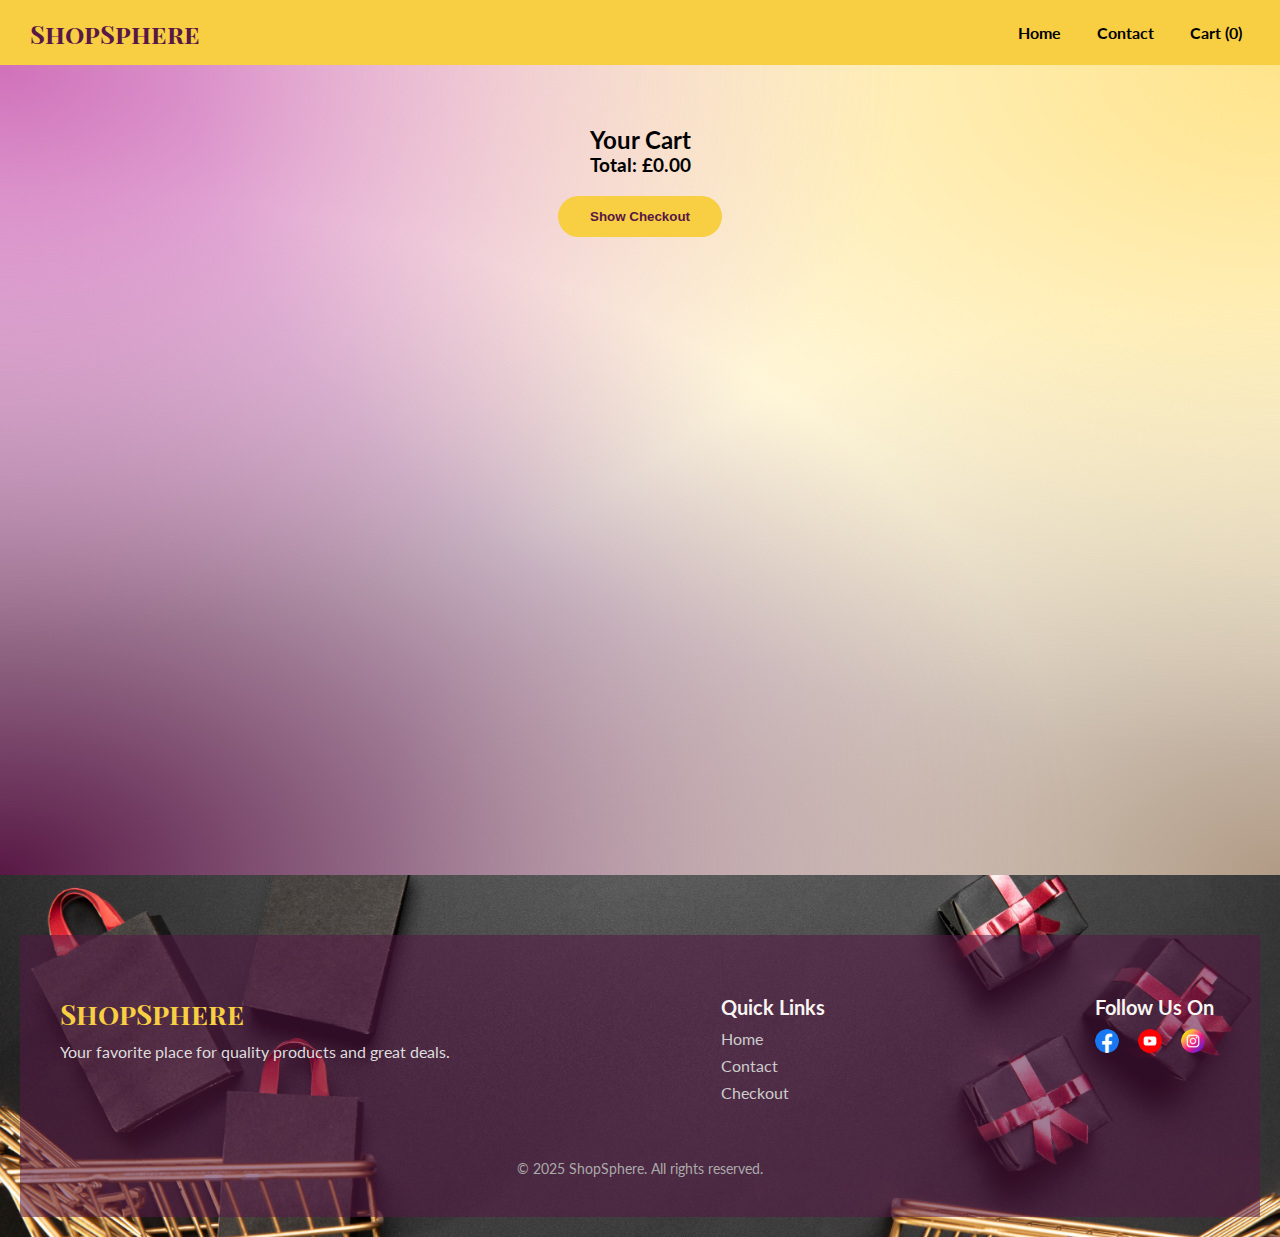
<file: checkout.html>
<!DOCTYPE html>
<html lang="en">
<head>
  <meta charset="UTF-8">
  <meta name="viewport" content="width=device-width, initial-scale=1">
  <title>ShopSphere | Checkout</title>
  <link rel="stylesheet" href="style.css">
  <style>
    .cart-container {
      /*max-width: 800px;*/
      /*margin: 30px auto;*/
      padding: 60px 20px;
      /*background: #f9f9f9;*/
      /*border-radius: 10px;*/
      text-align: center;

      inset: 0;
  background: 
    radial-gradient(at top left, #d071ba, transparent 50%),
    radial-gradient(at bottom left, #581845, transparent 60%),
    radial-gradient(at top right, #ffe48b, transparent 60%),
    radial-gradient(at bottom right, #b19b86, transparent 50%);
  /*background-color: #f5d1e0;*/
  background-blend-mode: screen;
  /*filter: blur(60px);*/
  z-index: -1;
  min-height: 90vh;

    }

    .cart-item {
      display: flex;
      justify-content: space-between;
      border-bottom: 1px solid #ccc;
      padding: 10px 0;
    }

    .cart-item:last-child {
      border: none;
    }

    .checkout-btn {
      margin-top: 20px;
      padding: 10px 15px;
      background: #f8ce43;
      color: #581845;
      border: none;
      border-radius: 5px;
      cursor: pointer;

      padding: 0.8rem 2rem;
  background: #f8ce43;
  color: #581845;
  text-decoration: none;
  font-weight: bold;
  border-radius: 30px;
  transition: 0.3s ease;
    }
    .checkout-btn:hover{
      background: #FFD700;
    }

    .payment-form {
      display: none;
      margin-top: 30px;
      background: #fff;
      padding: 20px;
      border-radius: 8px;
      box-shadow: 0 2px 8px rgba(0,0,0,0.1);

      margin: 30px;
    }

    .payment-form input {
      width: 100%;
      padding: 10px;
      margin: 10px 0;
      border-radius: 5px;
      border: 1px solid #ccc;
    }

    .payment-form button {
      background: #28a745;
      color: white;
      border: none;
      padding: 10px 15px;
      border-radius: 5px;
      cursor: pointer;

      padding: 0.8rem 2rem;
  background: #f8ce43;
  color: #581845;
  text-decoration: none;
  font-weight: bold;
  border-radius: 30px;
  transition: 0.3s ease;
    }
    .payment-form button:hover{
      background: #FFD700;
    }

    .success-message {
      color: green;
      font-weight: bold;
      margin-top: 20px;
    }

    .thank-you-message {
        text-align: center;
        margin-top: 15px;
        font-size: 1.1em;
        color: #333;
        font-weight: 500;
        background-color: #e8fce8;
        border: 1px solid #b2e2b2;
        padding: 12px;
        border-radius: 6px;
    }

    .cart-item button {
        background-color: #dc3545;       /* Bootstrap-style red */
        color: #fff;
        border: none;
        padding: 6px 12px;
        border-radius: 5px;
        cursor: pointer;
        font-size: 0.9em;
        margin-left: 10px;
        transition: background-color 0.3s ease;
    }

    .cart-item button:hover {
        background-color: #b02a37;
    }

    @media (max-width: 600px) {
      .cart-item {
        flex-direction: column;
        align-items: flex-start;
      }
    }
  </style>
</head>
<body>

    <header>
        <div class="navbar">
            <div class="logo"><a href="index.html">ShopSphere</a></div>
            <!-- Hamburger icon -->
            <button class="hamburger" onclick="toggleMenu()">☰</button>
            <nav class="nav-links" id="navLinks">
                <a href="index.html">Home</a>
                <a href="contact.html">Contact</a>
                <a href="checkout.html">Cart (<span id="basket-count">0</span>)</a>
            </nav>
        </div>
    </header>

  <div class="cart-container">
    <h2>Your Cart</h2>
    <div id="cart-items"></div>
    <h3>Total: £<span id="total-amount">0</span></h3>
    <button class="checkout-btn" onclick="showCheckoutForm()">Show Checkout</button>

    <div class="payment-form" id="payment-form">
      <h3>Payment Details</h3>
      <input type="text" id="card-name" placeholder="Cardholder Name" required>
      <input type="text" id="card-number" placeholder="Card Number (16 digits)" maxlength="16">
      <input type="month" id="expiry-date" placeholder="Expiry Date (mm-yyyy)">
      <input type="text" id="cvv" placeholder="CVV (3 digits)" maxlength="3">
      <button onclick="payNow()">Pay Now</button>
      <!--<p class="success-message" id="success-msg"></p>-->
    </div>
    <!-- SHOW SUCCESS MESSAGE HERE -->
    <p class="success-message" id="success-msg" style="text-align:center;"></p>
    <p class="thank-you-message" id="thank-you-msg" style="display: none;"></p>

  </div>


  <!-- Footer -->
    <footer class="footer">
        <div class="footer-overlay">
            <div class="footer-content">
                <div class="footer-brand">
                    <h2>ShopSphere</h2>
                    <p>Your favorite place for quality products and great deals.</p>
                </div>
                <div class="footer-links">
                    <h3>Quick Links</h3>
                    <ul>
                        <li><a href="index.html">Home</a></li>
                        <li><a href="contact.html">Contact</a></li>
                        <li><a href="checkout.html">Checkout</a></li>
                    </ul>
                </div>
                <div class="footer-social">
                    <h3>Follow Us On</h3>
                    <div class="social-icons">
                        <a href="https://www.facebook.com"><img src="facebook.png" alt="Facebook" /></a>
                        <a href="https://www.youtube.com"><img src="youtube.png" alt="YouTube" /></a>
                        <a href="https://www.instagram.com"><img src="instagram.png" alt="Instagram" /></a>
                    </div>
                </div>
            </div>
            <div class="footer-bottom">
                <p>© 2025 ShopSphere. All rights reserved.</p>
            </div>
        </div>
    </footer>

  <script>
    let basket = JSON.parse(localStorage.getItem("basket")) || [];
    const cartItemsDiv = document.getElementById("cart-items");
    const totalSpan = document.getElementById("total-amount");
    const form = document.getElementById("payment-form");
    const successMsg = document.getElementById("success-msg");

    let total = 0;

    function renderCart() {
      cartItemsDiv.innerHTML = "";
      total = 0;
      basket.forEach((item, index) => {
        const div = document.createElement("div");
        div.className = "cart-item";
        div.innerHTML = `
          <div><strong>${item.name}</strong> <small>(${item.category})</small></div>
          <div>£${item.price} <button onclick="removeItem(${index})">Remove</button></div>
        `;
        total += parseFloat(item.price);
        cartItemsDiv.appendChild(div);
      });
      totalSpan.innerText = total.toFixed(2);
    }

    function removeItem(index) {
      const removed = basket.splice(index, 1)[0];
      localStorage.setItem("basket", JSON.stringify(basket));
      alert(`${removed.name} removed from basket.`);
      renderCart();
    }

    function showCheckoutForm() {
      form.style.display = "block";
    }

    /*
    function payNow() {
      const name = document.getElementById("card-name").value.trim();
      const number = document.getElementById("card-number").value.trim();
      const expiry = document.getElementById("expiry-date").value.trim();
      const cvv = document.getElementById("cvv").value.trim();

      if (!name || number.length !== 16 || !expiry || cvv.length !== 3) {
        alert("Please enter valid payment details.");
        return;
      }

      localStorage.removeItem("basket");
      basket = [];
      renderCart();
      form.style.display = "none";
      successMsg.innerText = `Payment successful! You paid £${total.toFixed(2)}`;
    }
    */
    function payNow() {
    const name = document.getElementById("card-name").value.trim();
    const number = document.getElementById("card-number").value.trim();
    const expiry = document.getElementById("expiry-date").value.trim();
    const cvv = document.getElementById("cvv").value.trim();

    if (!name || number.length !== 16 || !expiry || cvv.length !== 3) {
    alert("Please enter valid payment details.");
    return;
    }

    // ✅ Store total BEFORE clearing basket
    const finalAmount = total.toFixed(2);

    localStorage.removeItem("basket");
    basket = [];
    renderCart();
    form.style.display = "none";

    // ✅ Now display accurate amount
    successMsg.innerText = `Payment successful! You paid £${finalAmount}`;

    // ✅ Show thank-you message
    const thankYou = document.getElementById("thank-you-msg");
    thankYou.style.display = "block";
    thankYou.innerText = "Thank you for shopping with us! We hope to see you again soon.";

    // Hide "Show Checkout" button after successful payment
    const checkoutButton = document.querySelector(".checkout-btn");
    checkoutButton.style.display = "none";

    // Redirect after 5 seconds
    setTimeout(() => {
        window.location.href = "index.html";
    }, 5000);
    }


    renderCart();
  </script>

</body>
</html>
</file>
<file: style.css>
@import url('https://fonts.googleapis.com/css2?family=Playfair+Display+SC:ital,wght@0,400;0,700;0,900;1,400;1,700;1,900&display=swap');
@import url('https://fonts.googleapis.com/css2?family=Lato:ital,wght@0,100;0,300;0,400;0,700;0,900;1,100;1,300;1,400;1,700;1,900&display=swap');

/* Reset basics */
* {
  box-sizing: border-box;
  margin: 0;
  padding: 0;
}

body {
  font-family: "Lato", sans-serif;
}

/* Navbar container */
.navbar {
  background-color: #f8ce43;
  display: flex;
  justify-content: space-between;
  align-items: center;
  padding: 15px 30px;
  flex-wrap: wrap;
}

/* Logo styling */
.logo {
  font-size: 1.6em;
}
.logo a{
  text-decoration: none;
  font-weight: bold;
  color: #581845;
  font-family: "Playfair Display SC", serif;
}

/* Nav links container */
.nav-links {
  display: flex;
  gap: 20px;
  align-items: center;
}

/* Nav links and buttons */
.nav-links a, .dropbtn {
  color: black;
  font-weight: bold;
  text-decoration: none;
  padding: 8px;
  cursor: pointer;
  background: none;
  border: none;
}

.nav-links a:hover, .dropdown-content a:hover {
  background-color: #F8F5F2;
  border-radius: 4px;
}

/* Dropdown container */
.dropdown {
  position: relative;
}


.dropbtn {
  font-size: 1em; /* Match other links */
  font-weight: bold;
}

.dropdown-content {
  display: none;
  position: absolute;
  background-color: #f8ce43;
  box-shadow: 0px 8px 16px rgba(0,0,0,0.2);
  z-index: 1;
  min-width: 160px;

  border-radius: 4px;
}

.dropdown-content a {
  color: #581845;
  padding: 10px;
  text-decoration: none;
  display: block;
}

.dropdown:hover .dropdown-content {
  display: block;
}

/* Responsive behavior */
@media (max-width: 768px) {

  .nav-links {
    flex-direction: column;
    align-items: flex-start;
    gap: 10px;
    margin-top: 10px;
  }

  .dropdown-content {
    position: static;
  }
}



/* Hamburger button - hidden on desktop */
.hamburger {
  display: none;
  font-size: 28px;
  background: none;
  border: none;
  color: #581845;
  cursor: pointer;
}

/* Responsive: show hamburger & collapse nav */
@media (max-width: 768px) {
  .hamburger {
    display: block;
  }

  .nav-links {
    display: none;
    flex-direction: column;
    width: 100%;
    background-color: #f8ce43;
    margin-top: 10px;
  }

  .nav-links.show {
    display: flex;
  }

  .nav-links a, .dropbtn {
    padding: 12px;
  }

  .dropdown-content {
    position: static;
    box-shadow: none;
  }
}







/* Banner Styling */
.banner {
  width: 100%;
  min-height: 40vh;
  background: linear-gradient(135deg, #e674cc, #8d339d, #1A1A1A);
  display: flex;
  align-items: center;
  justify-content: center;
  padding: 2rem 2rem;
  color: #fff;
  line-height: 1.6;
  overflow: hidden;
  background-size: 400% 400%;
  animation: gradientShift 10s ease infinite;
}
@keyframes gradientShift {
  0% {
    background-position: 0% 50%;
  }
  50% {
    background-position: 100% 50%;
  }
  100% {
    background-position: 0% 50%;
  }
}

.banner-content {
  max-width: 1300px;
  display: flex;
  align-items: center;
  justify-content: space-between;
  flex-wrap: wrap;
  gap: 2rem;
}

.text-content {
  flex: 1;
  animation: fadeInLeft 1.2s ease-out forwards;
}

.title {
  font-size: 3.5rem;
  font-weight: 700;
  margin-bottom: 1rem;
  color: #f8ce43;
}

.subtitle {
  font-size: 1.2rem;
  max-width: 500px;
  margin-bottom: 2rem;
  color: #F8F5F2;
}

.btn {
  padding: 0.8rem 2rem;
  background: #f8ce43;
  color: #581845;
  text-decoration: none;
  font-weight: bold;
  border-radius: 30px;
  transition: 0.3s ease;
}

.btn:hover {
  background: #FFD700;
}

.image-content {
  flex: 1;
  text-align: right;
  animation: fadeInRight 1.2s ease-out forwards;
}

.image-content img {
  max-width: 100%;
  max-height: 500px;
  /*border-radius: 10px;*/
}

/* Animations */
@keyframes fadeInLeft {
  from {
    opacity: 0;
    transform: translateX(-30px);
  }
  to {
    opacity: 1;
    transform: translateX(0);
  }
}

@keyframes fadeInRight {
  from {
    opacity: 0;
    transform: translateX(30px);
  }
  to {
    opacity: 1;
    transform: translateX(0);
  }
}

/* Responsive */
@media (max-width: 768px) {
  .banner-content {
    flex-direction: column;
    text-align: center;
  }

  .title {
    font-size: 2.5rem;
  }

  .subtitle {
    font-size: 1rem;
  }

  .btn {
    padding: 0.6rem 1.5rem;
  }
}


.product-grid {
  display: grid;
  grid-template-columns: repeat(auto-fit, minmax(240px, 1fr));
  gap: 20px;
  padding: 20px;
}

.product {
  border: 1px solid #ccc;
  padding: 15px;
  text-align: center;
  background: #fafafa;
  border-radius: 8px;
}

.product button {
  padding: 8px;
  margin-top: 10px;
  cursor: pointer;
}



.featured-products {
  padding: 40px 20px;
  text-align: center;
  background-color: #f8f8f8;
  inset: 0;
  background: 
    radial-gradient(at top left, #d071ba, transparent 50%),
    radial-gradient(at bottom left, #581845, transparent 60%),
    radial-gradient(at top right, #ffe48b, transparent 60%),
    radial-gradient(at bottom right, #b19b86, transparent 50%);
  /*background-color: #f5d1e0;*/
  background-blend-mode: screen;
  /*filter: blur(60px);*/
  z-index: -1;


}

.featured-products h2 {
  font-size: 2em;
  margin-bottom: 10px;

  font-size: 2.5rem;
  margin-bottom: 10px;
  position: relative;
}
.featured-products h2::after {
  content: '';
  display: block;
  width: 60px;
  height: 3px;
  background: #581845;
  margin: 10px auto;
}

.featured-products .subtitle {
  font-size: 1.1em;
  color: #666;
  margin-bottom: 30px;

  font-size: 1rem;
  color: #555;
  margin-bottom: 30px;
  text-align: center;
  max-width: none;
}

.product-cards {
  display: grid;
  grid-template-columns: repeat(auto-fit, minmax(220px, 1fr));
  gap: 20px;
  justify-items: center;
  padding: 0 40px;
}

.product-card {
  background: #F8F5F2;
  border: 1px solid #ddd;
  border-radius: 8px;
  padding: 15px;
  text-align: center;
  width: 100%;
  max-width: 260px;
  box-shadow: 0 2px 6px rgba(0,0,0,0.1);
  transition: transform 0.3s;
}

.product-card:hover {
  transform: translateY(-5px);
}

.product-card img {
  width: 100%;
  max-height: 160px;
  object-fit: contain;
  margin-bottom: 10px;
}

.product-card h3 {
  margin-bottom: 5px;
}

.product-card .category {
  color: #888;
  font-size: 0.9em;
}

.product-card .price {
  font-weight: bold;
  margin: 8px 0;
}

.product-card button {
  padding: 8px 12px;
  background-color: #f8ce43;
  color: #581845;
  border: none;
  border-radius: 5px;
  cursor: pointer;

  padding: 0.8rem 2rem;
  background: #f8ce43;
  color: #581845;
  text-decoration: none;
  font-weight: bold;
  border-radius: 30px;
  transition: 0.3s ease;
}

.product-card button:hover {
  background-color: #FFD700;
}



/* Footer base styles */

.footer {
  background: url('footer_bg.jpg') center/cover no-repeat;
  color: #ffffff;
  padding: 60px 20px 20px;
  position: relative;
}

.footer-overlay {
  background-color: #5818458c; /* dark overlay for readability */
  padding: 40px 20px;
}

.footer-content {
  display: flex;
  flex-wrap: wrap;
  justify-content: space-between;
  max-width: 1200px;
  margin: auto;
}

.footer-brand,
.footer-links,
.footer-social {
  /*flex: 1 1 300px;*/
  margin: 20px;
}

.footer-brand h2 {
  font-size: 28px;
  margin-bottom: 10px;
  color: #f8ce43;
  font-family: "Playfair Display SC", serif;
}

.footer-brand p {
  font-size: 16px;
  color: #dddddd;
}

.footer-links h3,
.footer-social h3 {
  font-size: 20px;
  margin-bottom: 10px;
  color: #F8F5F2;
}

.footer-links ul {
  list-style: none;
}

.footer-links ul li {
  margin-bottom: 8px;
}

.footer-links ul li a {
  text-decoration: none;
  color: #cccccc;
  transition: color 0.3s ease;
}

.footer-links ul li a:hover {
  color: #f8ce43;
}

.footer-social .social-icons a {
  margin-right: 15px;
  display: inline-block;
}

.footer-social .social-icons img {
  width: 24px;
  height: 24px;
  transition: transform 0.3s ease, box-shadow 0.3s ease;
  border-radius: 50%;
}
.footer-social .social-icons img:hover {
  transform: scale(1.2);
  box-shadow: 0 0 15px #f8ce43; /* blue glow */
}

.footer-bottom {
  text-align: center;
  margin-top: 30px;
  font-size: 14px;
  color: #aaa;
}

/* Responsive */
@media (max-width: 768px) {
  .footer-content {
    flex-direction: column;
    align-items: center;
    text-align: center;
  }

  .footer-brand,
  .footer-links,
  .footer-social {
    margin: 20px 0;
  }
}
</file>
